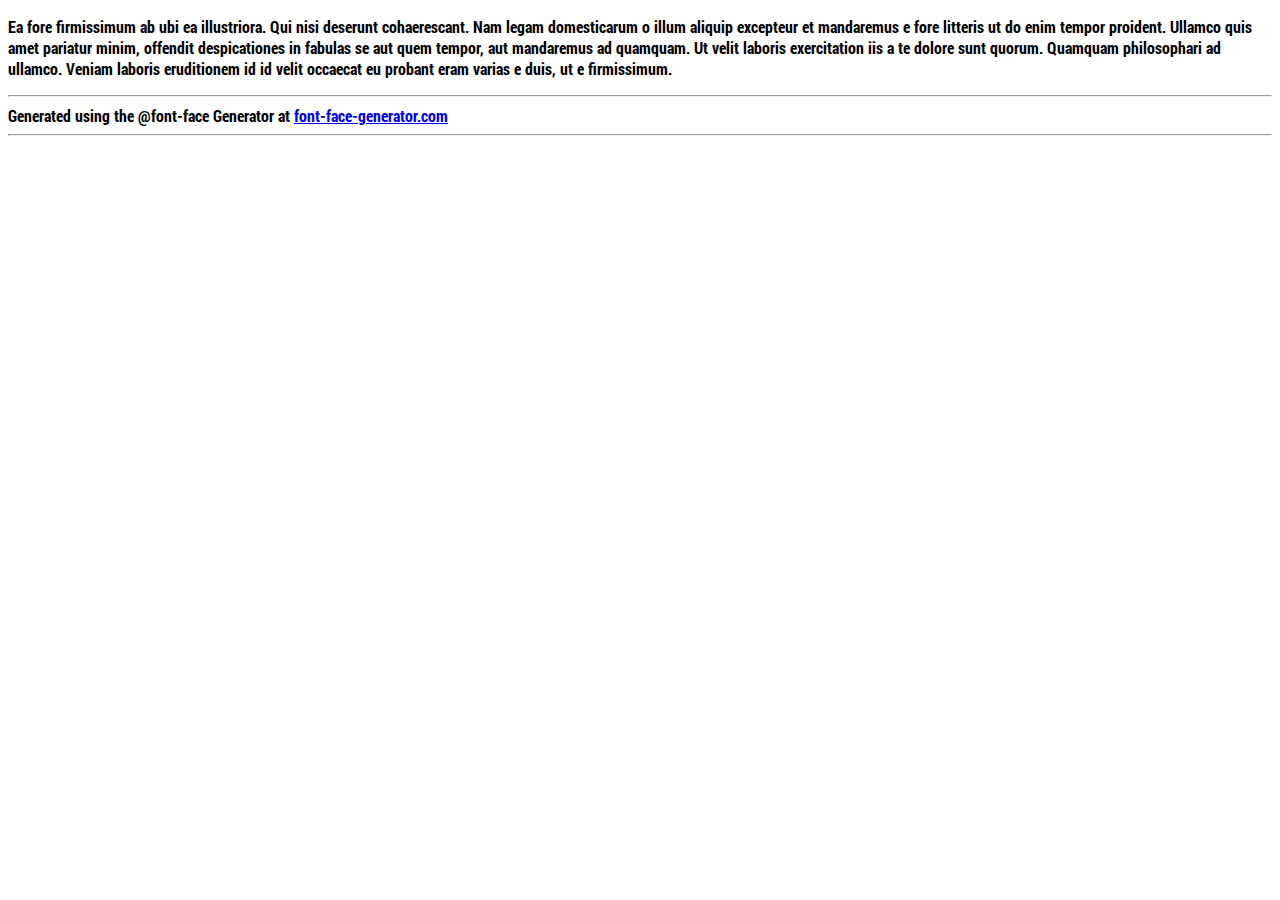
<file: fonts/107818604-RobotoCondensed-Bold.html>
<!doctype html>
<html>
<head>
    <meta charset="UTF-8">
    <title>Demo Roboto Condensed</title>
	<style>
	@font-face {
        font-family: "Roboto Condensed";
        src: url('107818604-RobotoCondensed-Bold.eot');
        src: url('107818604-RobotoCondensed-Bold.eot?#iefix') format('embedded-opentype'),
        url('107818604-RobotoCondensed-Bold.svg#Roboto Condensed') format('svg'),
        url('107818604-RobotoCondensed-Bold.woff') format('woff'),
        url('107818604-RobotoCondensed-Bold.ttf') format('truetype');
        font-weight: normal;
        font-style: normal;
    }
	body{
	font-family: "Roboto Condensed";
	direction: ltr;
	}
</style>
</head>
<body>

<p>
Ea fore firmissimum ab ubi ea illustriora. Qui nisi deserunt cohaerescant. Nam 
legam domesticarum o illum aliquip excepteur et mandaremus e fore litteris ut do 
enim tempor proident. Ullamco quis amet pariatur minim, offendit despicationes 
in fabulas se aut quem tempor, aut mandaremus ad quamquam. Ut velit laboris 
exercitation iis a te dolore sunt quorum. Quamquam philosophari ad ullamco. 
Veniam laboris eruditionem id id velit occaecat eu probant eram varias e duis, 
ut e firmissimum.
</p>
<hr />
Generated using the @font-face Generator at <a href="http://www.font-face-generator.com">font-face-generator.com</a>
<hr />
<!-- Web Font generated by Web Font gerenator at www.font-face-generator.com -->
</body>
</html>
</file>
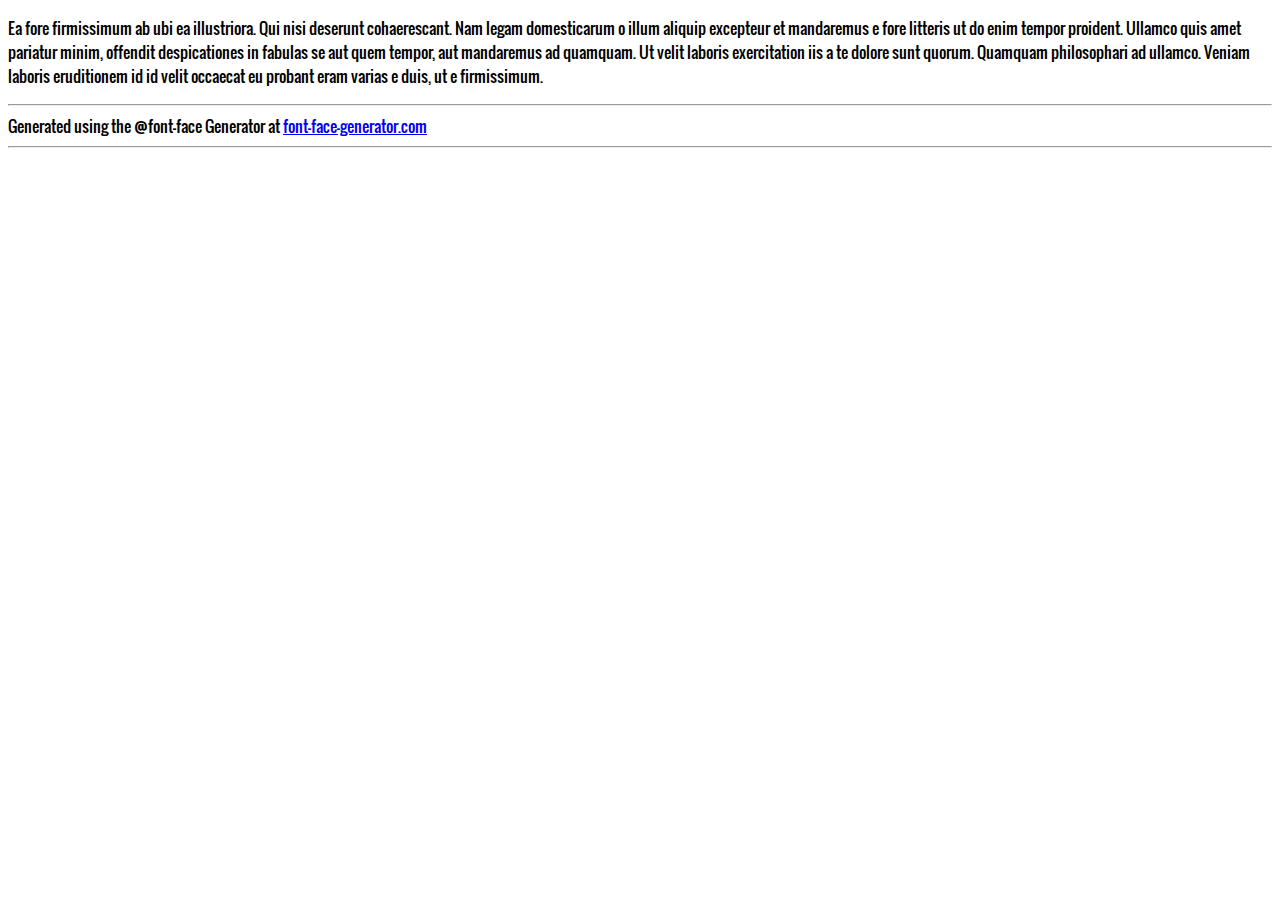
<file: fonts/632873536-Oswald-Regular_0.html>
<!doctype html>
<html>
<head>
    <meta charset="UTF-8">
    <title>Demo Oswald</title>
	<style>
	@font-face {
        font-family: "Oswald";
        src: url('632873536-Oswald-Regular_0.eot');
        src: url('632873536-Oswald-Regular_0.eot?#iefix') format('embedded-opentype'),
        url('632873536-Oswald-Regular_0.svg#Oswald') format('svg'),
        url('632873536-Oswald-Regular_0.woff') format('woff'),
        url('632873536-Oswald-Regular_0.ttf') format('truetype');
        font-weight: normal;
        font-style: normal;
    }
	body{
	font-family: "Oswald";
	direction: ltr;
	}
</style>
</head>
<body>

<p>
Ea fore firmissimum ab ubi ea illustriora. Qui nisi deserunt cohaerescant. Nam 
legam domesticarum o illum aliquip excepteur et mandaremus e fore litteris ut do 
enim tempor proident. Ullamco quis amet pariatur minim, offendit despicationes 
in fabulas se aut quem tempor, aut mandaremus ad quamquam. Ut velit laboris 
exercitation iis a te dolore sunt quorum. Quamquam philosophari ad ullamco. 
Veniam laboris eruditionem id id velit occaecat eu probant eram varias e duis, 
ut e firmissimum.
</p>
<hr />
Generated using the @font-face Generator at <a href="http://www.font-face-generator.com">font-face-generator.com</a>
<hr />
<!-- Web Font generated by Web Font gerenator at www.font-face-generator.com -->
</body>
</html>
</file>
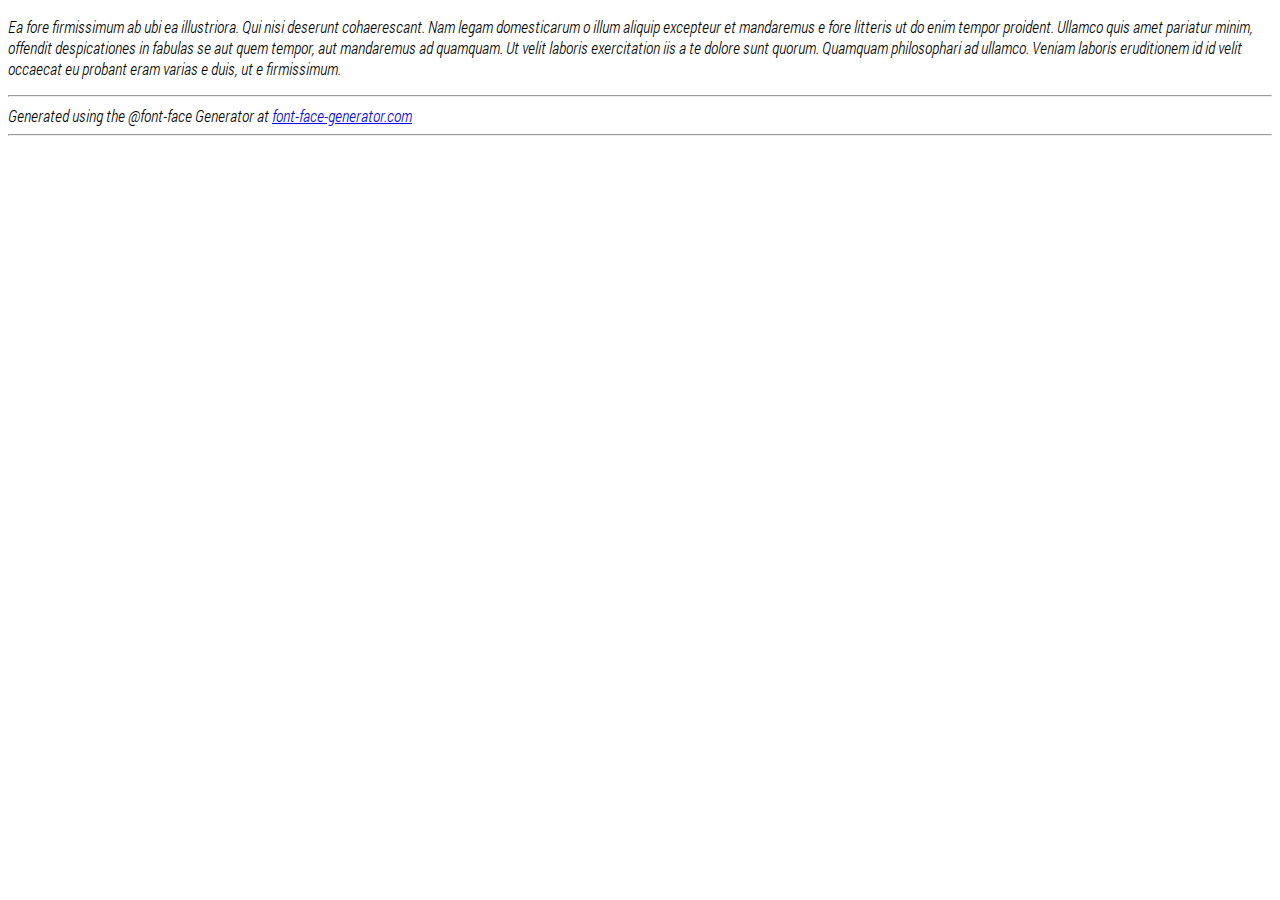
<file: fonts/666229249-RobotoCondensed-LightItalic.html>
<!doctype html>
<html>
<head>
    <meta charset="UTF-8">
    <title>Demo Roboto Condensed Light</title>
	<style>
	@font-face {
        font-family: "Roboto Condensed Light";
        src: url('666229249-RobotoCondensed-LightItalic.eot');
        src: url('666229249-RobotoCondensed-LightItalic.eot?#iefix') format('embedded-opentype'),
        url('666229249-RobotoCondensed-LightItalic.svg#Roboto Condensed Light') format('svg'),
        url('666229249-RobotoCondensed-LightItalic.woff') format('woff'),
        url('666229249-RobotoCondensed-LightItalic.ttf') format('truetype');
        font-weight: normal;
        font-style: normal;
    }
	body{
	font-family: "Roboto Condensed Light";
	direction: ltr;
	}
</style>
</head>
<body>

<p>
Ea fore firmissimum ab ubi ea illustriora. Qui nisi deserunt cohaerescant. Nam 
legam domesticarum o illum aliquip excepteur et mandaremus e fore litteris ut do 
enim tempor proident. Ullamco quis amet pariatur minim, offendit despicationes 
in fabulas se aut quem tempor, aut mandaremus ad quamquam. Ut velit laboris 
exercitation iis a te dolore sunt quorum. Quamquam philosophari ad ullamco. 
Veniam laboris eruditionem id id velit occaecat eu probant eram varias e duis, 
ut e firmissimum.
</p>
<hr />
Generated using the @font-face Generator at <a href="http://www.font-face-generator.com">font-face-generator.com</a>
<hr />
<!-- Web Font generated by Web Font gerenator at www.font-face-generator.com -->
</body>
</html>
</file>
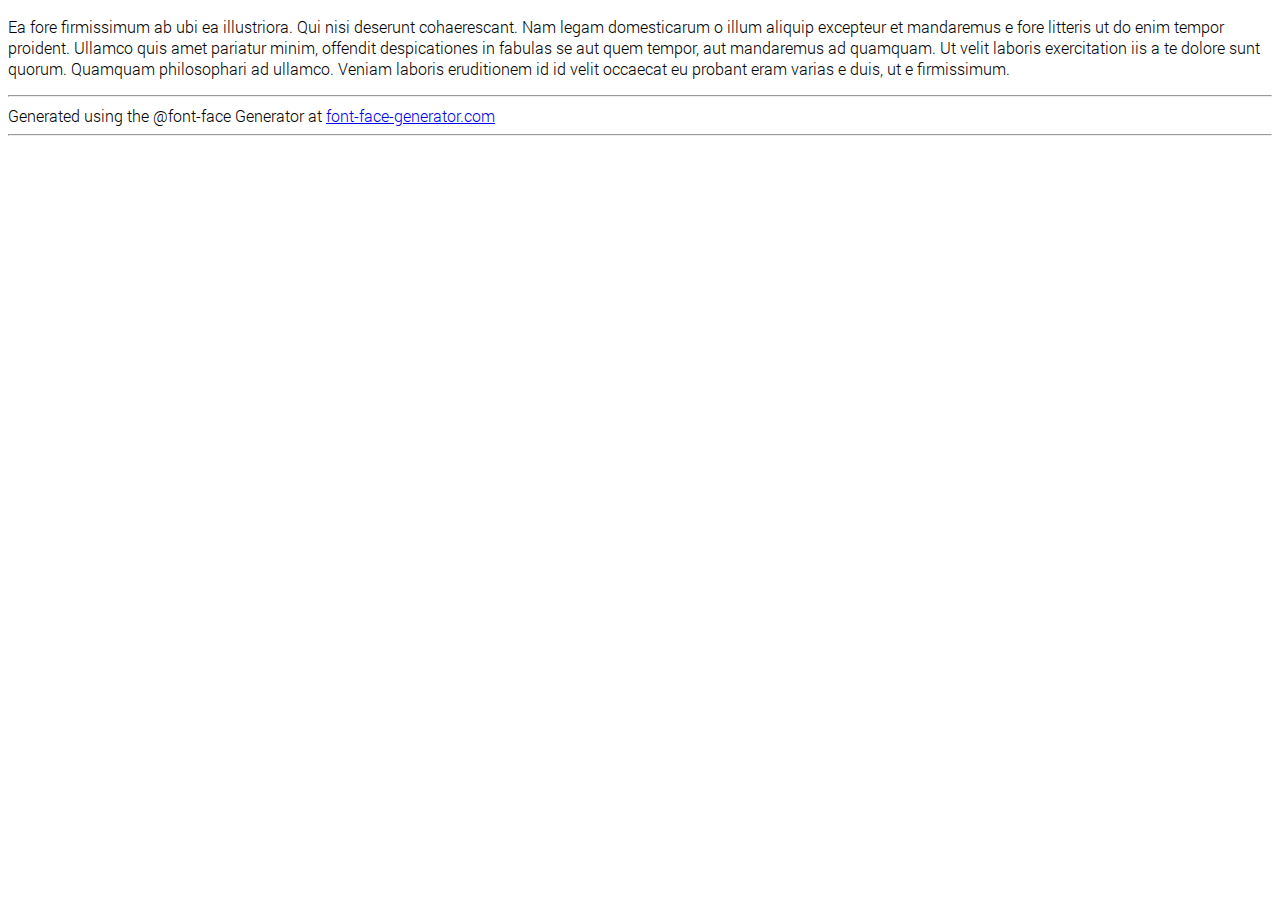
<file: fonts/685607911-Roboto-Light.html>
<!doctype html>
<html>
<head>
    <meta charset="UTF-8">
    <title>Demo Roboto Light</title>
	<style>
	@font-face {
        font-family: "Roboto Light";
        src: url('685607911-Roboto-Light.eot');
        src: url('685607911-Roboto-Light.eot?#iefix') format('embedded-opentype'),
        url('685607911-Roboto-Light.svg#Roboto Light') format('svg'),
        url('685607911-Roboto-Light.woff') format('woff'),
        url('685607911-Roboto-Light.ttf') format('truetype');
        font-weight: normal;
        font-style: normal;
    }
	body{
	font-family: "Roboto Light";
	direction: ltr;
	}
</style>
</head>
<body>

<p>
Ea fore firmissimum ab ubi ea illustriora. Qui nisi deserunt cohaerescant. Nam 
legam domesticarum o illum aliquip excepteur et mandaremus e fore litteris ut do 
enim tempor proident. Ullamco quis amet pariatur minim, offendit despicationes 
in fabulas se aut quem tempor, aut mandaremus ad quamquam. Ut velit laboris 
exercitation iis a te dolore sunt quorum. Quamquam philosophari ad ullamco. 
Veniam laboris eruditionem id id velit occaecat eu probant eram varias e duis, 
ut e firmissimum.
</p>
<hr />
Generated using the @font-face Generator at <a href="http://www.font-face-generator.com">font-face-generator.com</a>
<hr />
<!-- Web Font generated by Web Font gerenator at www.font-face-generator.com -->
</body>
</html>
</file>
